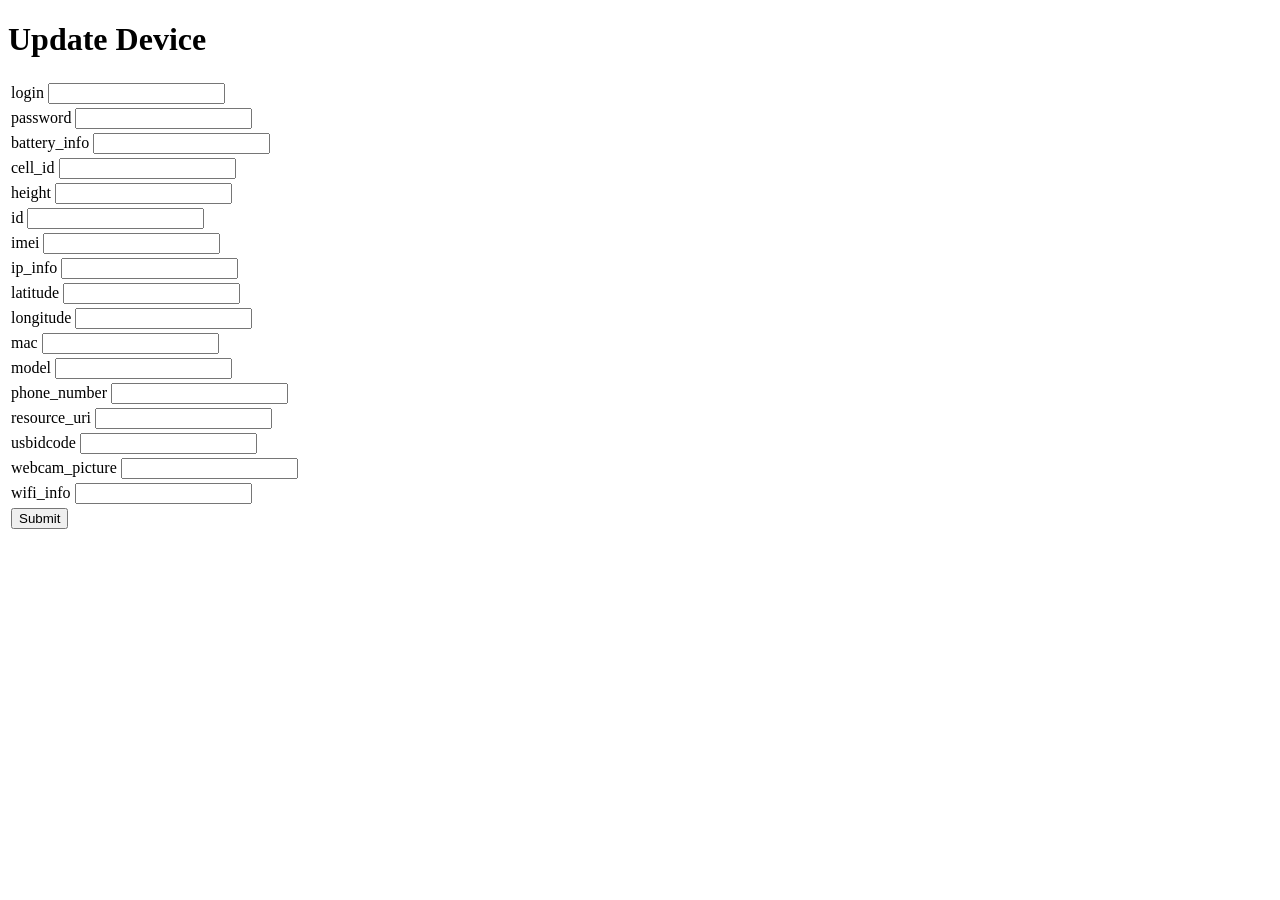
<file: np_server/templates/UpdateDevice.html>
<!DOCTYPE HTML>
<html lang="en-US">
<head>
	<meta charset="UTF-8">
	<title>Update Device</title>
</head>
<body>
	<h1>Update Device</h1>
	<form action="/update_device/" method="POST">
	<table>
		<tr>
			<td>
				<label for="">login</label>
				<input type="text" name="login"	/>
			</td>
			<td></td>
		</tr>
		<tr>
			<td><label for="">password</label>
		<input type="text" name="password"	/></td>
			<td></td>
		</tr>
		<tr>
			<td>
			<label for="">battery_info</label>
			<input type="text" name="battery_info"	/>
			</td>
			<td></td>
		</tr>
		<tr>
			<td>
			<label for="">cell_id</label>
			<input type="text" name="cell_id"	/>
			</td>
			<td></td>
		</tr>
		<tr>
			<td>
			<label for="">height</label>
			<input type="text" name="height"	/>
			</td>
			<td></td>
		</tr>
		<tr>
			<td>
			<label for="">id</label>
			<input type="text" name="id"	/>
			</td>
			<td></td>
		</tr>
		<tr>
			<td>
				<label for="">imei</label>
				<input type="text" name="imei"	/>
			</td>
			<td></td>
		</tr>
		<tr>
			<td>
			<label for="">ip_info</label>
			<input type="text" name="ip_info"	/>
			</td>
			<td></td>
		</tr>
		<tr>
			<td>
			<label for="">latitude</label>
			<input type="text" name="latitude"	/>
			</td>
			<td></td>
		</tr>
		<tr>
			<td>
			<label for="">longitude</label>
			<input type="text" name="longitude"	/>
			</td>
			<td></td>
		</tr>
		<tr>
			<td>
			<label for="">mac</label>
		<input type="text" name="mac"	/>
			</td>
			<td></td>
		</tr>
		<tr>
			<td>
			<label for="">model</label>
		<input type="text" name="model"	/>
			</td>
			<td></td>
		</tr>
		<tr>
			<td>
				<label for="">phone_number</label>
		<input type="text" name="phone_number"	/>
			</td>
			<td></td>
		</tr>
		<tr>
			<td>
			<label for="">resource_uri</label>
		<input type="text" name="resource_uri"	/>
			</td>
			<td></td>
		</tr>
		<tr>
			<td>
					<label for="">usbidcode</label>
		<input type="text" name="usbidcode"	/>
			</td>
			<td></td>
		</tr>
		<tr>
			<td>
			<label for="">webcam_picture</label>
		<input type="text" name="webcam_picture"	/>
			</td>
			<td></td>
		</tr>
		<tr>
			<td>
			<label for="">wifi_info</label>
		<input type="text" name="wifi_info"	/>
			</td>
			<td></td>
		</tr>
		<tr>
			<td><input type="submit" name="submit" value="Submit" /></td>
			<td></td>
		</tr>
	</table>
	</form>
</body>
</html>
</file>
